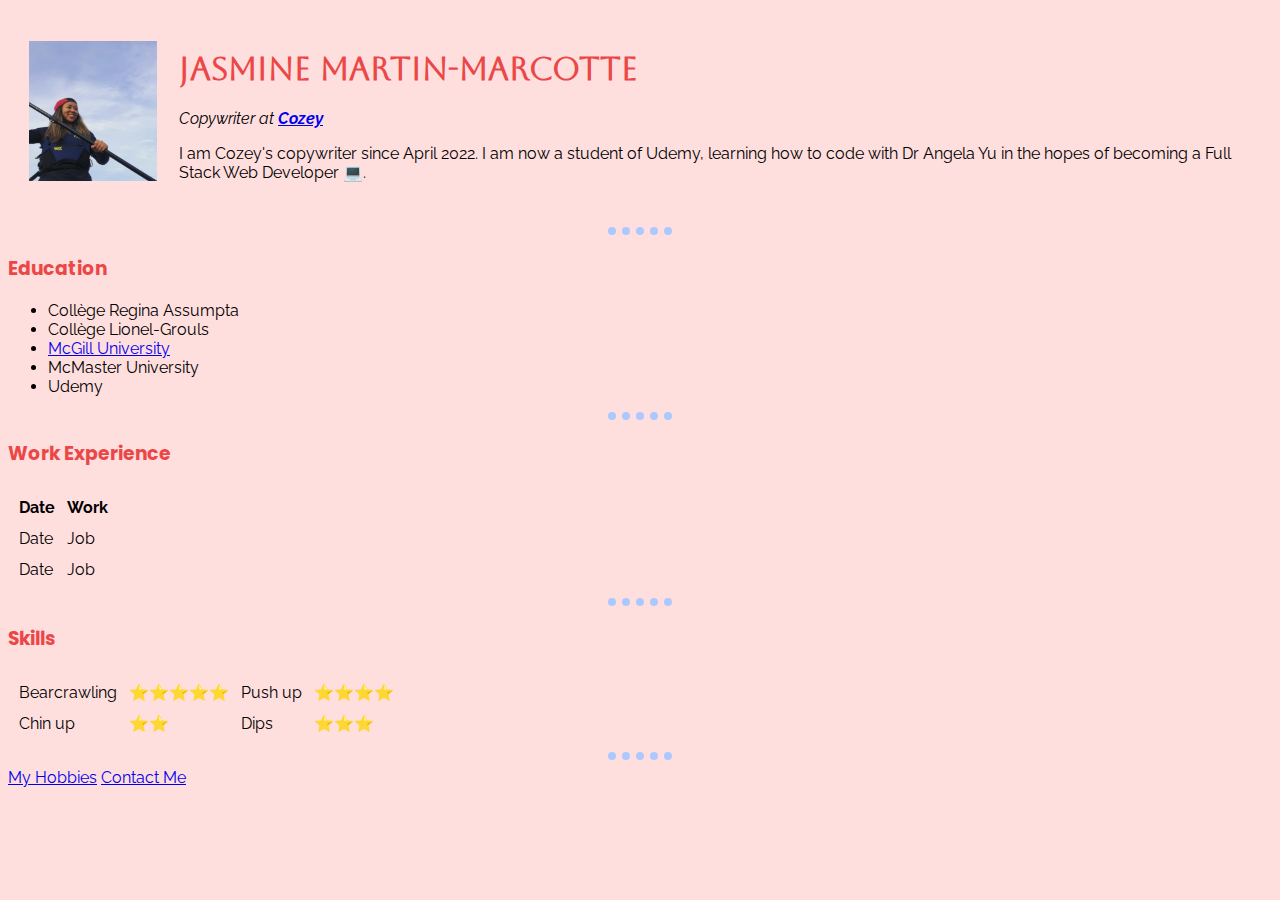
<file: index.html>
<!DOCTYPE html>
<html>
<head>
	<meta charset="utf-8">
	<!--
		charset = character setting
		utf-8 = refers to a font where all characters that can be used are listed
		Whenever the browser displays weird symbols instead of letters (@?!* instead of é, etc). These symbols are called Mojibake, which is a Japanese word that means "characters that are transformed". It happens because the browser is trying to render the characters using the wrong set.
	-->

	<meta name="viewport" content="width=device-width, initial-scale=1">
	<title> Jasmine's Personnal Site</title>
	<link rel="stylesheet" href="css/styles.css">
	<link rel="stylesheet" href="https://fonts.googleapis.com/css?family=Aboreto">
	<link rel="stylesheet" href="https://fonts.googleapis.com/css?family=Poppins">
	<link rel="stylesheet" href="https://fonts.googleapis.com/css?family=Raleway">
	
</head>

<body>
	<table cellspacing="20">
		<tr>
			<!--To refer to a source that is in another folder, would have to write it like so src="images/JMM.JPG" -->
			<td><img src="JMM.JPG" alt="Jasmine profile picture" style="width:128px;height:140px;"></td>
			<td><h1>Jasmine Martin-Marcotte</h1>
	<p><em>Copywriter at <strong> <a href="https://www.cozey.ca/">Cozey</a></strong></em></p>
	<p>I am Cozey's copywriter since April 2022. I am now a student of Udemy, learning how to code with Dr Angela Yu in the hopes of becoming a Full Stack Web Developer 💻.</p></td>
		</tr>
	</table>
	<hr>
	<h3>Education</h3>
	<ul> 
		<li>Collège Regina Assumpta</li>
		<li>Collège Lionel-Grouls</li>
		<li><a href="https://www.mcgill.ca/">McGill University</a></li>
		<li>McMaster University</li>
		<li>Udemy</li>
	</ul>
	<hr>
	<h3>Work Experience</h3>
	<table cellspacing="10">
		<thead>
			<tr>
				<th>Date</th>
				<th>Work</th>
			</tr>
		</thead>
		<tr>
			<td>Date</td>
			<td>Job</td>
		</tr>
		<tr>
			<td>Date</td>
			<td>Job</td>
		</tr>
	</table>
	<hr>
	<h3>Skills</h3>
	<table cellspacing="10">
		<tr>
			<td>Bearcrawling</td>
			<td>⭐⭐⭐⭐⭐</td>
			<td>Push up</td>
			<td>⭐⭐⭐⭐</td>
		</tr>
		<tr>
			<td>Chin up</td>
			<td>⭐⭐</td>
			<td>Dips</td>
			<td>⭐⭐⭐</td>
		</tr>
	</table>
	<hr>
	<a href="hobbies.html">My Hobbies</a> <a href="contact-me.html">Contact Me</a>
</body>
</html>
</file>
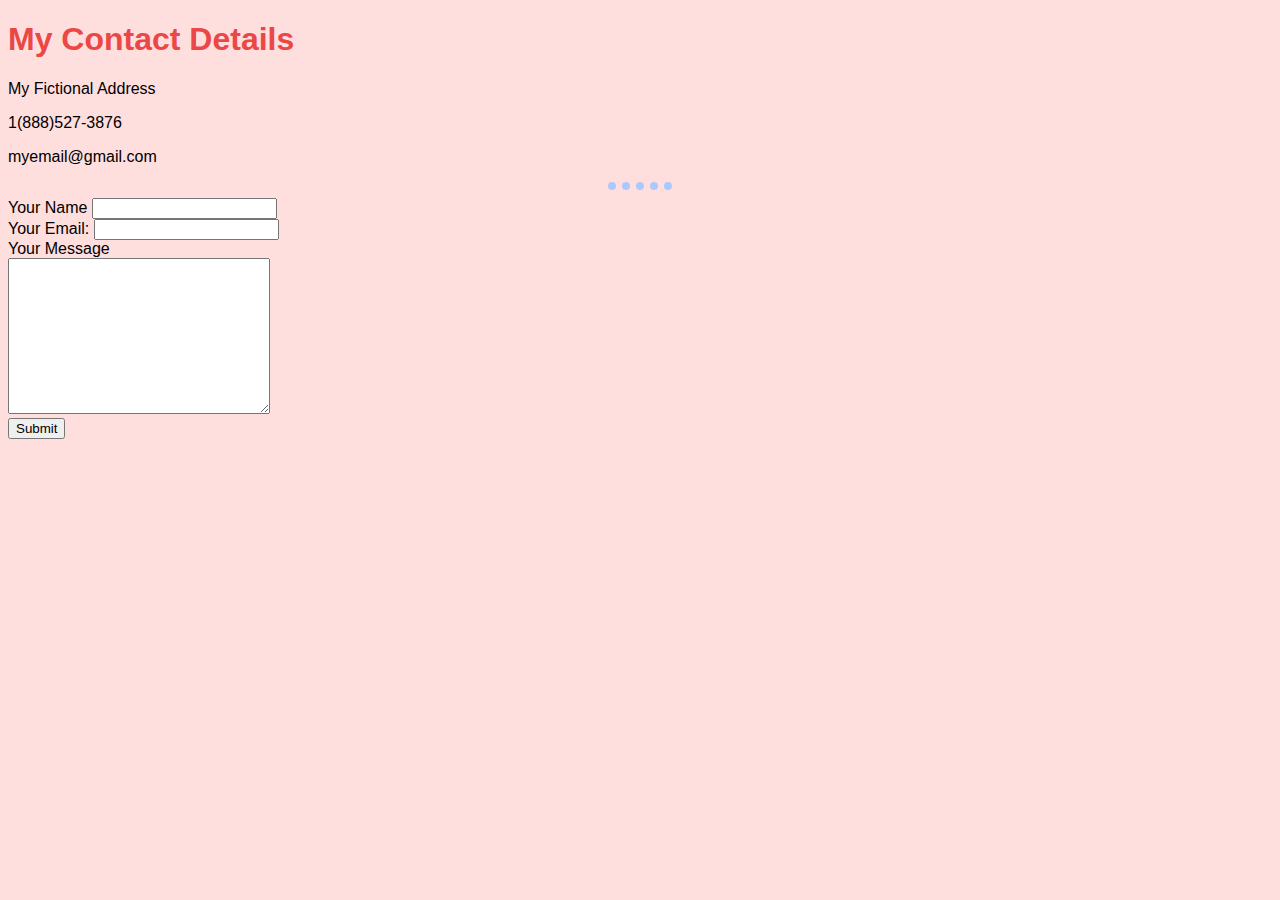
<file: contact-me.html>
<!DOCTYPE html>
<html>
<head>
	<meta charset="utf-8">
	<meta name="viewport" content="width=device-width, initial-scale=1">
	<title>Contact Me</title>
	<link rel="stylesheet" href="css/styles.css">
</head>
<body>
	<h1>My Contact Details</h1>
	<p>My Fictional Address</p>
	<p>1(888)527-3876</p>
	<p>myemail@gmail.com</p>
<hr>
	<form class="" action="mailto:jasmine@cozey.ca" method="post" enctype="text/plain">
		<label>Your Name</label>
		<input type="text" name="yourName"><br>
		<label>Your Email:</label>
		<input type="email" name="yourEmail"><br>
		<label>Your Message</label><br>
		<textarea name="" rows="10" cols="30"></textarea><br>
		<input type="submit" name="yourMessage">
	</form>

</body>
</html>
</file>
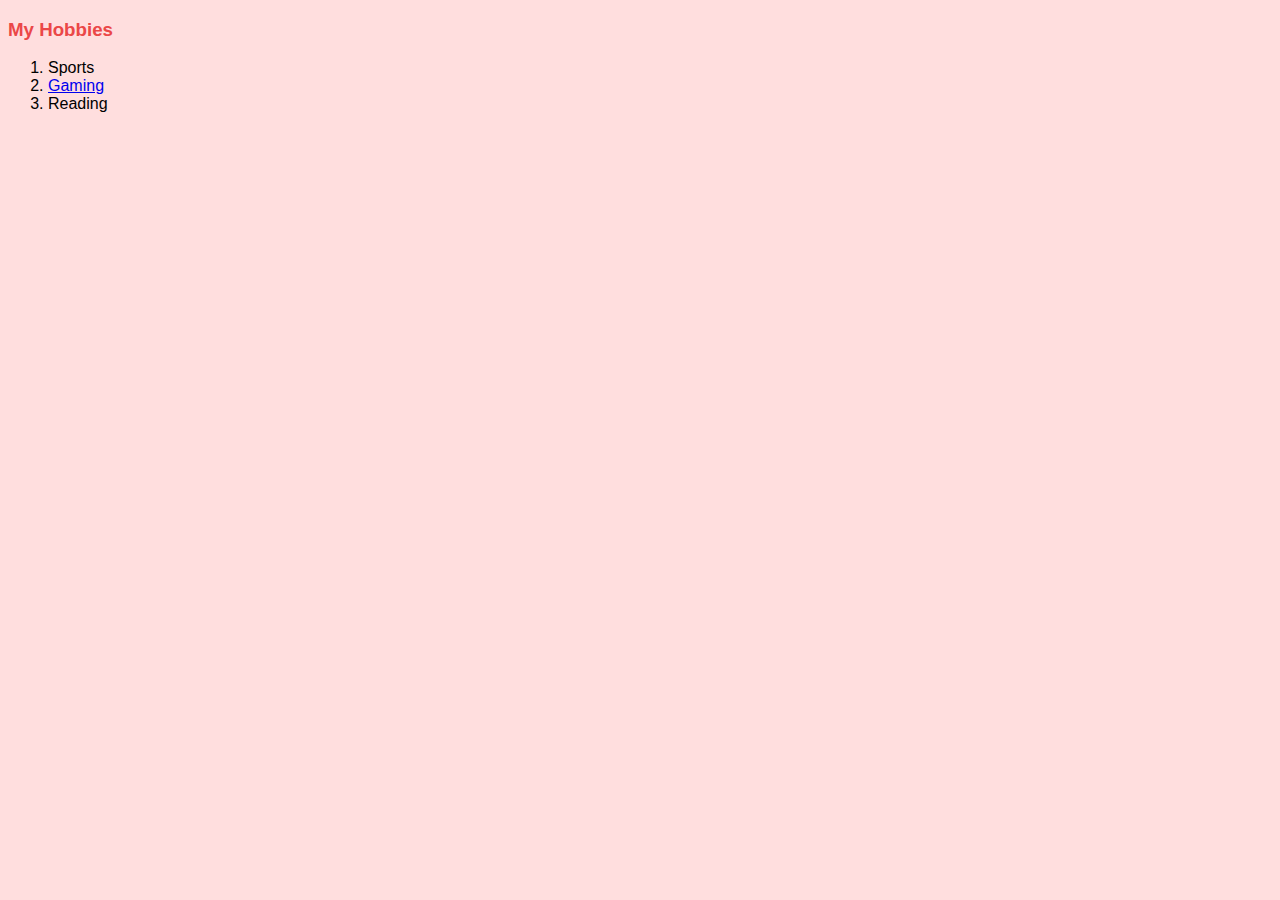
<file: hobbies.html>
<!DOCTYPE html>
<html>
<head>
	<meta charset="utf-8">
	<meta name="viewport" content="width=device-width, initial-scale=1">
	<title>My Hobbites</title>
	<link rel="stylesheet" href="css/styles.css">
</head>
<body>
<h3>My Hobbies</h3>
	<ol>
		<li>Sports</li>
		<li><a href="https://www.epicgames.com/fortnite/fr/home">Gaming</a></li>	
		<li>Reading</li>
	</ol>
</body>
</html>
</file>
<file: css/styles.css>
body{
				background-color: #FFDEDE;
			}

			hr{
				border-style: dotted none none;
				border-color: #ABC9FF;
				border-width: 8px;
				width: 5%;
			}
			h1, h3{
				color: #EB4747;
			}
			h1{
				font-family: "Aboreto", sans-serif;
			}
			h3{
				font-family: "Poppins",sans-serif;
			}
			body{
				font-family: "Raleway", sans-serif;
			}
</file>
